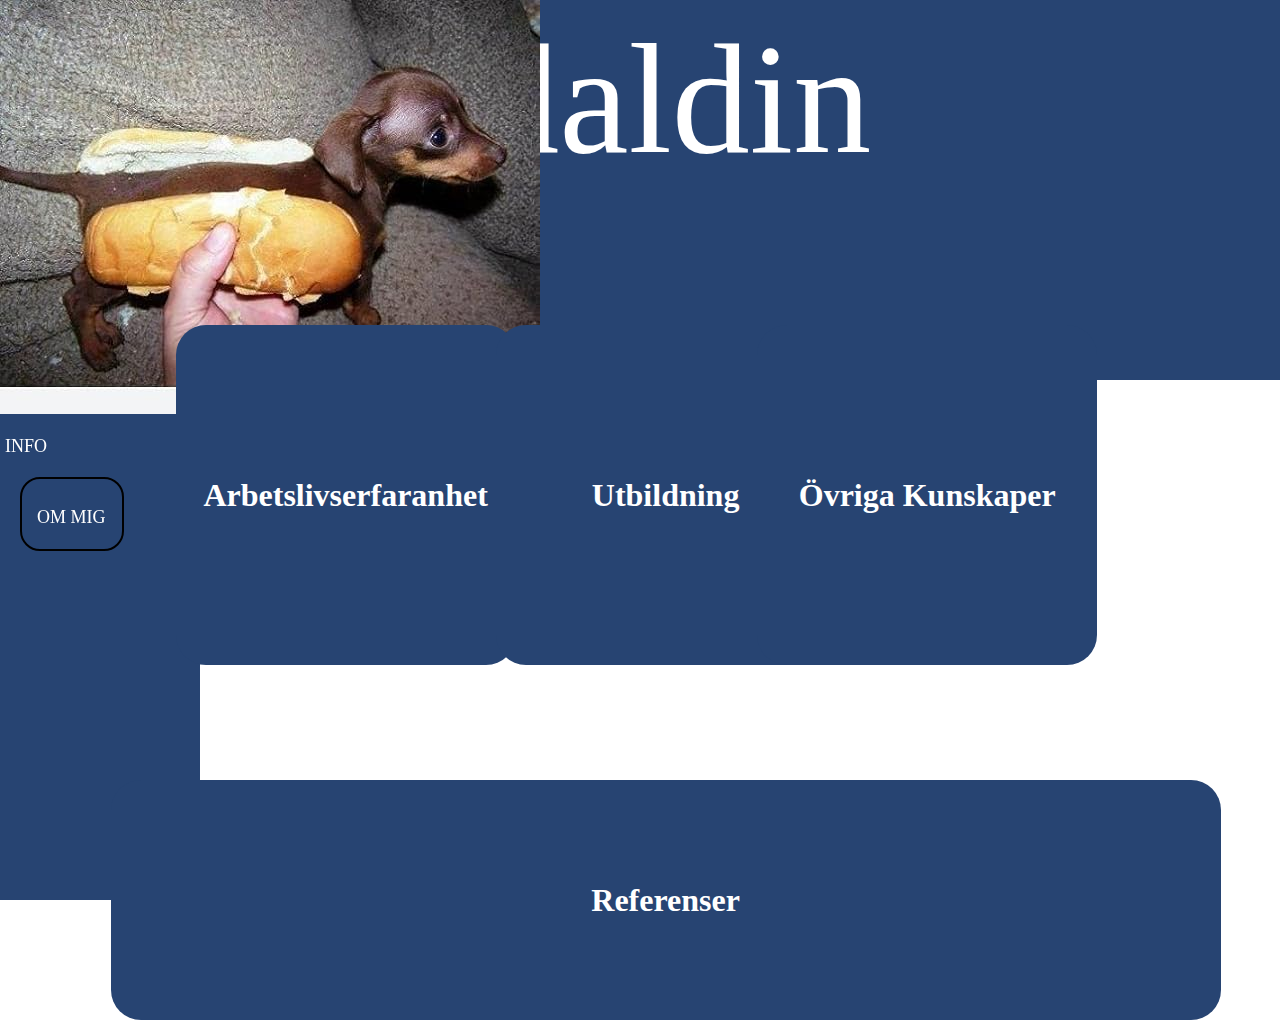
<file: index.html>
<!DOCTYPE html>
<html lang="en">
<head>
    <!-- Dokumentets metadata -->
    <meta charset="UTF-8"> <!-- Teckenuppsättningen för dokumentet -->
    <meta name="viewport" content="width=device-width, initial-scale=1.0"> <!-- Responsiva inställningar för viewport -->
    <title>Majdaldin Omran</title> <!-- Dokumentets titel -->
    <link rel="stylesheet" type="text/css" href="style.css"> <!-- Länk till en extern CSS-fil för stildefinitioner -->
</head>
<body>

<!-- Header-sektion -->
<div class="h1">
    <header class="header">
        <div class="namn">
            <a href="#"><nav>Majdaldin Omran</nav></a> <!-- Navigeringslänk inom header -->
        </div>
    </header>
</div>

<!-- Bakgrundssektion -->
<div class="background">
    <!-- Placeholder för eventuell bakgrundsinformation -->
</div>

<!-- Profilbild och Kontaktinformation-sektion -->
<div class="bild">
    <div class="content">
        <!-- Profilbild -->
        <img src="7159203._SX540_.jpg" alt="Profilbild">
    </div>

    <div class="side">
        <!-- Kontaktinformation -->
        <p>INFO</p>
        
        <!-- Länk till "Om Mig" -->
        <a href="om_mig.html">
            <div class="mig">
                <p>OM&nbsp;MIG</p>
            </div>
        </a>
    </div>
</div>

<!-- Navigationslänkar till olika sektioner -->
<a href="Arbetslivserfaranhet.html">
    <div class="box left">
        <h1>Arbetslivserfaranhet</h1>
    </div>
</a>

<a href="Utbildning.html">
    <div class="box center">
        <h1>Utbildning</h1>
    </div>
</a>

<a href="ÖvrigaKunskaper.html">
    <div class="box right">
        <h1>Övriga Kunskaper</h1>
    </div>
</a>

<a href="Referenser.html">
    <div class="boxdown">
        <h1>Referenser</h1>
    </div>
</a>

</body>
</html>
</file>
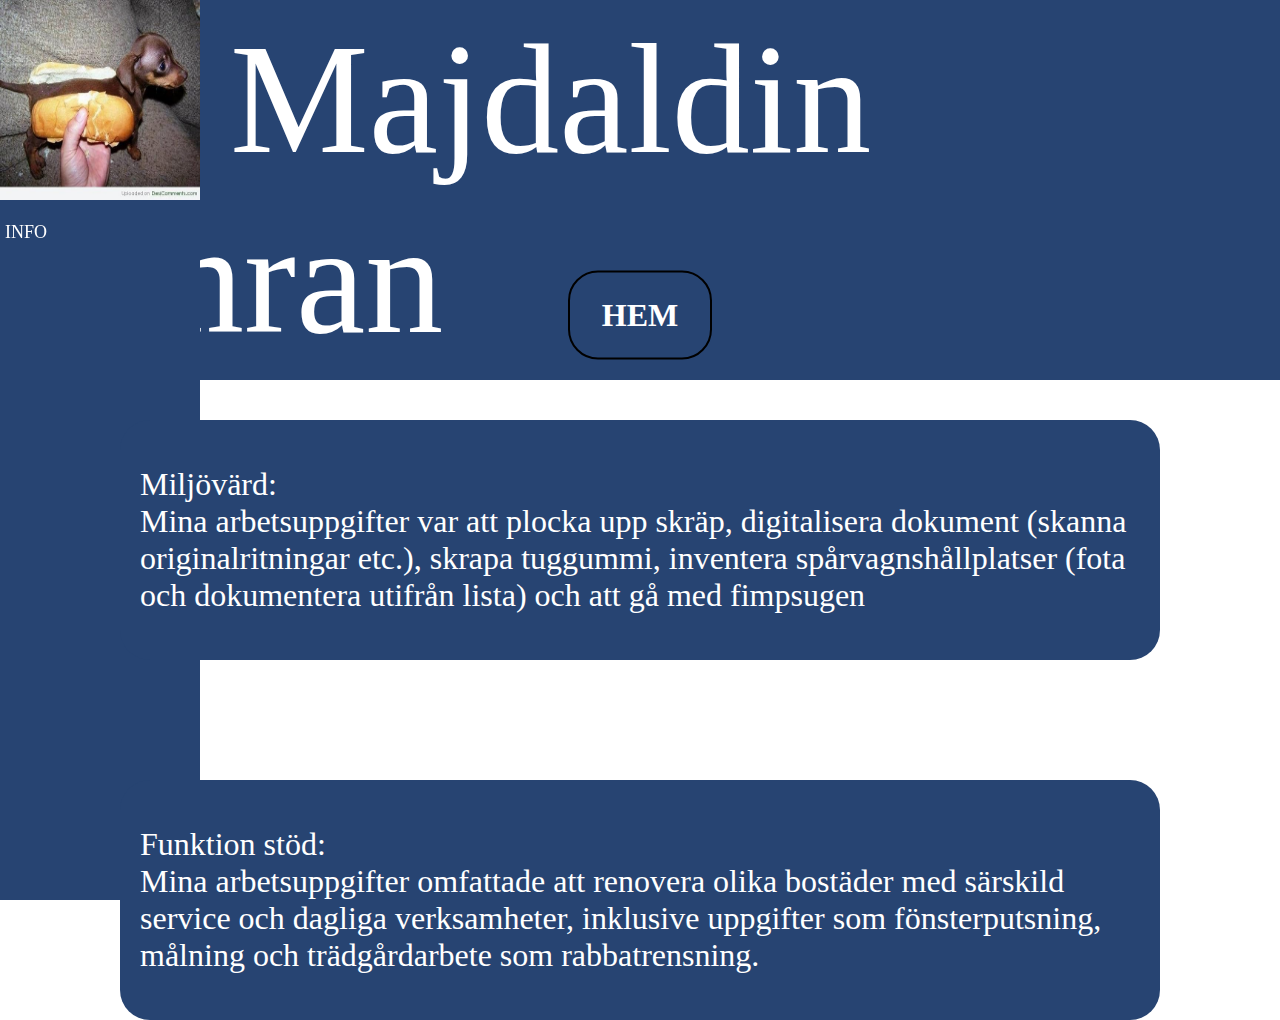
<file: Arbetslivserfaranhet.html>
<!DOCTYPE html>
<html lang="en">
<head>
    <!-- Dokumentets metadata -->
    <meta charset="UTF-8"> <!-- Deklarerar teckenuppsättningen för dokumentet -->
    <meta name="viewport" content="width=device-width, initial-scale=1.0"> <!-- Responsiva inställningar för viewport -->
    <title>Majdaldin Omran</title> <!-- Dokumentets titel -->
    <link rel="stylesheet" type="text/css" href="style.css"> <!-- Länk till en extern CSS-fil för stildefinitioner -->
</head>
<body>

<!-- Header-sektion -->
<div class="h1">
    <header class="header">
        <div class="namn">
            <a href="#"><nav>Majdaldin Omran</nav></a> <!-- Navigeringslänk inom header -->
        </div>
    </header>
</div>

<!-- Bakgrundssektion -->
<div class="background">
    <!-- Plats för eventuell bakgrundsinformation -->
</div>

<!-- Profilbild och Kontaktinformation-sektion -->
<div class="bild">
    <div class="content">
        <!-- Profilbild -->
        <img src="7159203._SX540_.jpg" width="200px" height="200px" alt="Profilbild">
    </div>

    <div class="side">
        <!-- Kontaktinformation -->
        <p>INFO</p>
    </div>
</div>

<!-- Hemlänk-sektion -->
<a href="index.html">
    <div class="hemma">
        <h1>HEM</h1>
    </div>
</a>

<!-- Arbetslivserfarenhetssektioner -->
<div class="arbets upe">
    <!-- Arbetslivserfarenhet - Miljövärd -->
    <p>Miljövärd:<br>
        Mina arbetsuppgifter var att plocka upp skräp, digitalisera dokument (skanna originalritningar etc.), skrapa tuggummi, inventera spårvagnshållplatser (fota och dokumentera utifrån lista) och att gå med fimpsugen</p>
</div>

<div class="arbets nere">
    <!-- Arbetslivserfarenhet - Funktion stöd -->
    <p>Funktion stöd:<br>
        Mina arbetsuppgifter omfattade att renovera olika bostäder med särskild service och dagliga verksamheter, inklusive uppgifter som fönsterputsning, målning och trädgårdarbete som rabbatrensning.</p>
</div>

</body>
</html>
</file>
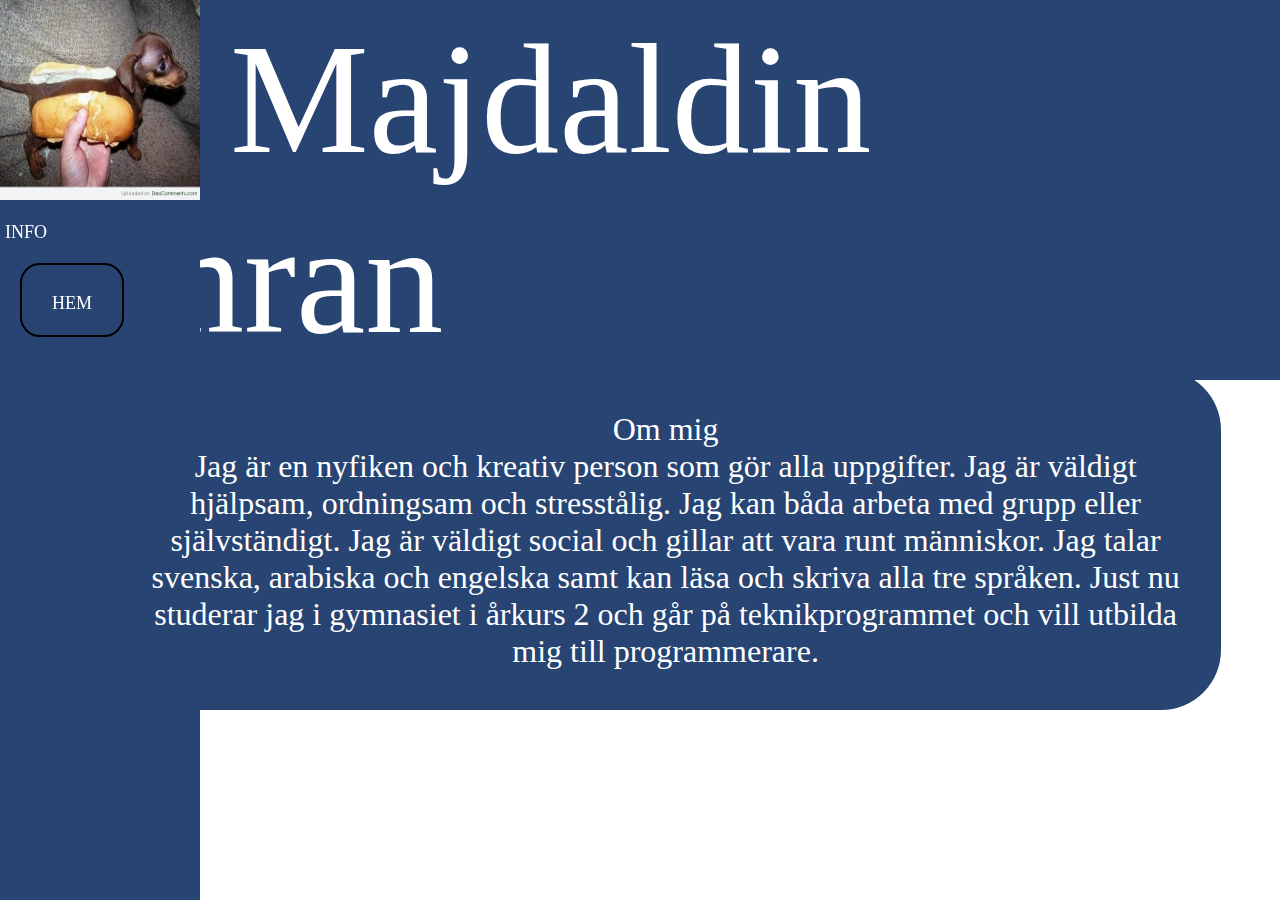
<file: om_mig.html>
<!DOCTYPE html>
<html lang="en">
<head>
    <!-- Dokumentets metadata -->
    <meta charset="UTF-8"> <!-- Teckenuppsättningen för dokumentet -->
    <meta name="viewport" content="width=device-width, initial-scale=1.0"> <!-- Responsiva inställningar för viewport -->
    <title>Majdaldin Omran</title> <!-- Dokumentets titel -->
    <link rel="stylesheet" type="text/css" href="style.css"> <!-- Länk till en extern CSS-fil för stildefinitioner -->
</head>
<body>

<!-- Header-sektion -->
<div class="h1">
    <header class="header">
        <div class="namn">
            <a href="#"><nav>Majdaldin Omran</nav></a> <!-- Navigeringslänk inom header -->
        </div>
    </header>
</div>

<!-- Bakgrundssektion -->
<div class="background">
    <!-- Placeholder för eventuell bakgrundsinformation -->
</div>

<!-- Profilbild och Kontaktinformation-sektion -->
<div class="bild">
    <div class="content">
        <!-- Profilbild -->
        <img src="7159203._SX540_.jpg" width="200px" height="200px" alt="Profilbild">
    </div>

    <div class="side">
        <!-- Kontaktinformation -->
        <p>INFO</p>
        
        <!-- Länk till startsidan -->
        <a href="index.html">
            <div class="mig">
                <p style="text-indent: 20px;">HEM</p>
            </div>
        </a>
    </div>
</div>

<!-- Om Mig-sektion -->
<div class="ommig">
    <p>Om mig<br>
        Jag är en nyfiken och kreativ person som gör alla uppgifter. Jag är väldigt hjälpsam, ordningsam och stresstålig. Jag kan båda arbeta med grupp eller självständigt. Jag är väldigt social och gillar att vara runt människor. Jag talar svenska, arabiska och engelska samt kan läsa och skriva alla tre språken. Just nu studerar jag i gymnasiet i årkurs 2 och går på teknikprogrammet och vill utbilda mig till programmerare.</p>
</div>

</body>
</html>
</file>
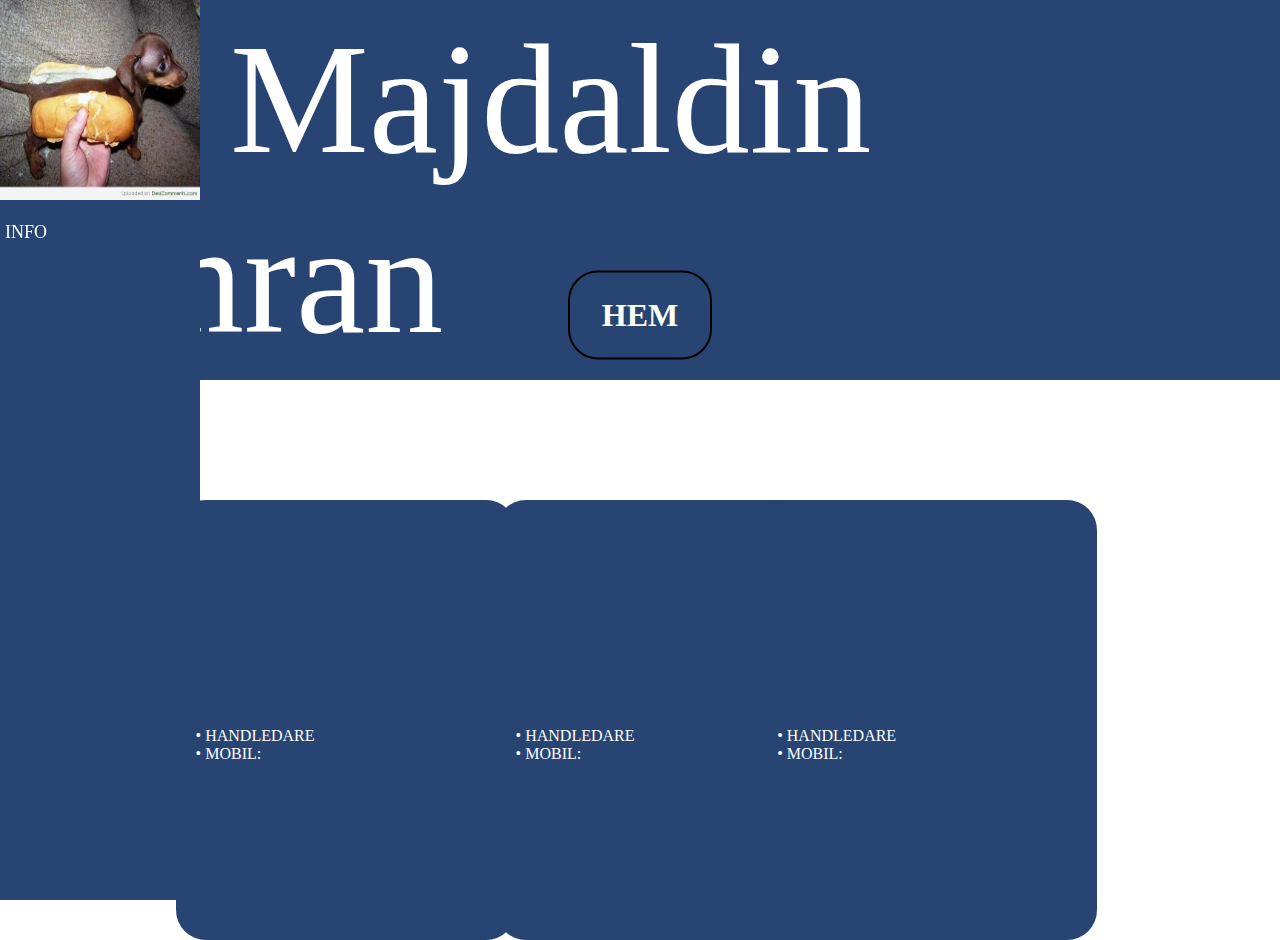
<file: Referenser.html>
<!DOCTYPE html>
<html lang="en">
<head>
    <!-- Dokumentets metadata -->
    <meta charset="UTF-8"> <!-- Teckenuppsättningen för dokumentet -->
    <meta name="viewport" content="width=device-width, initial-scale=1.0"> <!-- Responsiva inställningar för viewport -->
    <title>Majdaldin Omran</title> <!-- Dokumentets titel -->
    <link rel="stylesheet" type="text/css" href="style.css"> <!-- Länk till en extern CSS-fil för stildefinitioner -->
</head>
<body>

<!-- Header-sektion -->
<div class="h1">
    <header class="header">
        <div class="namn">
            <a href="#"><nav>Majdaldin Omran</nav></a> <!-- Navigeringslänk inom header -->
        </div>
    </header>
</div>

<!-- Bakgrundssektion -->
<div class="background">
    <!-- Placeholder för eventuell bakgrundsinformation -->
</div>

<!-- Profilbild och Kontaktinformation-sektion -->
<div class="bild">
    <div class="content">
        <!-- Profilbild -->
        <img src="7159203._SX540_.jpg" width="200px" height="200px" alt="Profilbild">
    </div>

    <div class="side">
        <!-- Kontaktinformation -->
        <p>INFO</p>
    </div>
</div>

<!-- Hemlänk-sektion -->
<a href="index.html">
    <div class="hemma">
        <h1>HEM</h1>
    </div>
</a>

<!-- Referenssektioner -->
<div class="ref vänster">
    <p style="text-align: center;"><br></p>
    <p>• HANDLEDARE<br>
    • MOBIL: </p>
</div>

<div class="ref mitten">
    <p style="text-align: center;"><br></p>
    <p>• HANDLEDARE<br>
    • MOBIL: </p>
</div>

<div class="ref höger">
    <p style="text-align: center;"><br></p>
    <p>• HANDLEDARE<br>
    • MOBIL: </p>
</div>

</body>
</html>
</file>
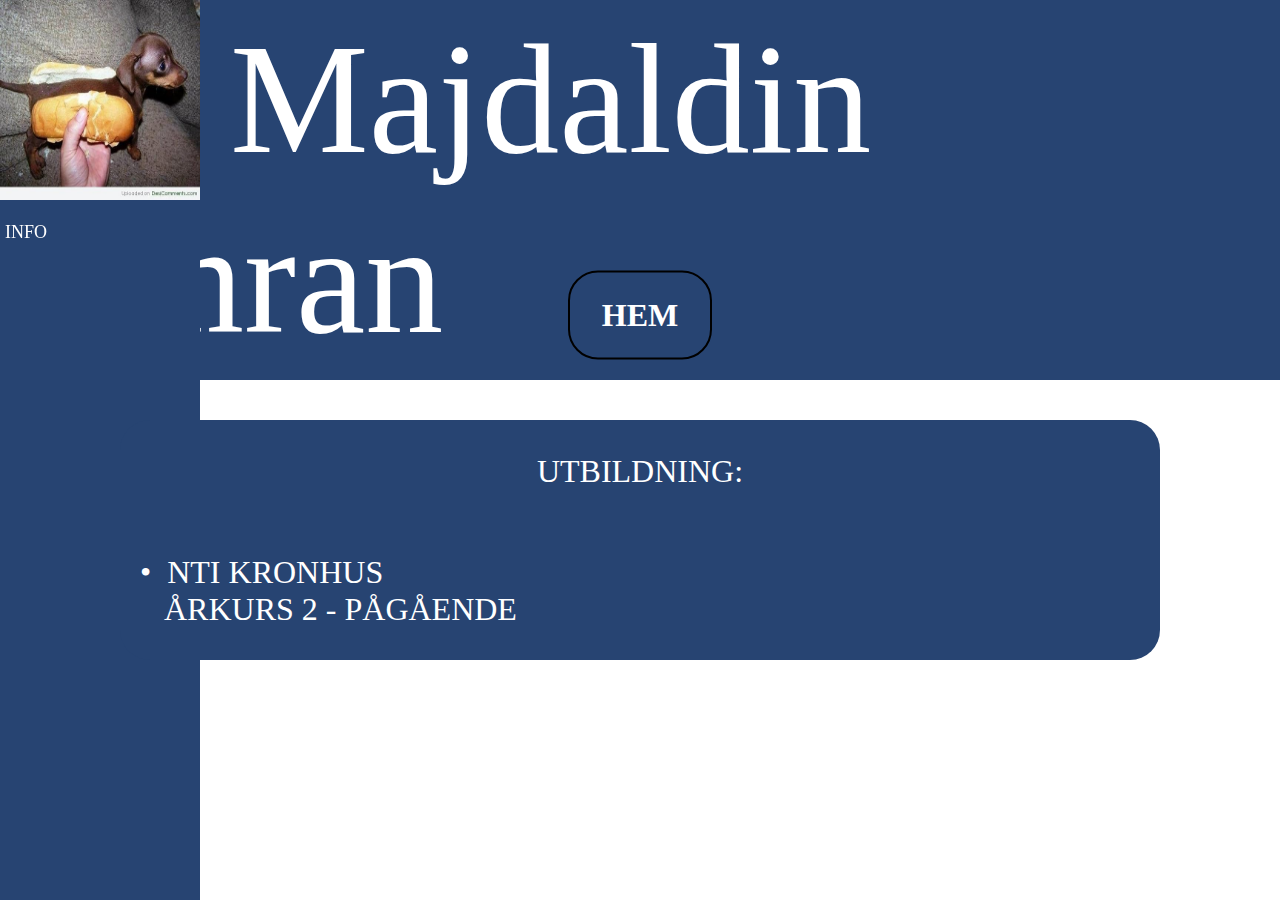
<file: Utbildning.html>
<!DOCTYPE html>
<html lang="en">
<head>
    <!-- Dokumentets metadata -->
    <meta charset="UTF-8"> <!-- Teckenuppsättningen för dokumentet -->
    <meta name="viewport" content="width=device-width, initial-scale=1.0"> <!-- Responsiva inställningar för viewport -->
    <title>Majdaldin Omran</title> <!-- Dokumentets titel -->
    <link rel="stylesheet" type="text/css" href="style.css"> <!-- Länk till en extern CSS-fil för stildefinitioner -->
</head>
<body>

<!-- Header-sektion -->
<div class="h1">
    <header class="header">
        <div class="namn">
            <a href="#"><nav>Majdaldin Omran</nav></a> <!-- Navigeringslänk inom header -->
        </div>
    </header>
</div>

<!-- Bakgrundssektion -->
<div class="background">
    <!-- Placeholder för eventuell bakgrundsinformation -->
</div>

<!-- Profilbild och Kontaktinformation-sektion -->
<div class="bild">
    <div class="content">
        <!-- Profilbild -->
        <img src="7159203._SX540_.jpg" width="200px" height="200px" alt="Profilbild">
    </div>

    <div class="side">
        <!-- Kontaktinformation -->
        <p>INFO</p>
    </div>
</div>

<!-- Hemlänk-sektion -->
<a href="index.html">
    <div class="hemma">
        <h1>HEM</h1>
    </div>
</a>

<!-- Utbildningssektion -->
<div class="utbildning">
    <p style="text-align: center;">UTBILDNING:</p>

    <p>•&nbsp;&nbsp;NTI KRONHUS<br>
       &nbsp;&nbsp;&nbsp;ÅRKURS 2 - PÅGÅENDE 
    </p>
</div>

</body>
</html>
</file>
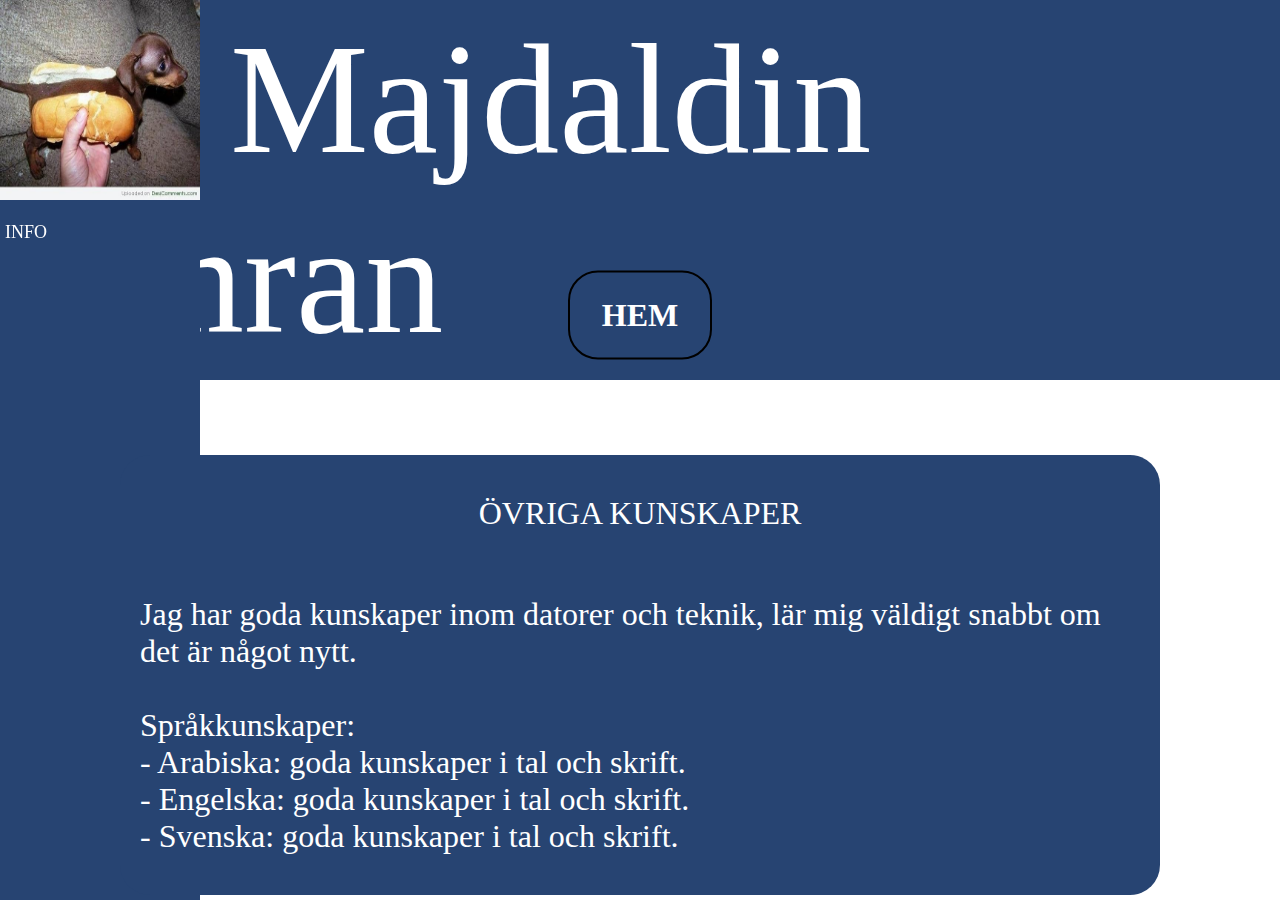
<file: ÖvrigaKunskaper.html>
<!DOCTYPE html>
<html lang="en">
<head>
    <!-- Dokumentets metadata -->
    <meta charset="UTF-8"> <!-- Teckenuppsättningen för dokumentet -->
    <meta name="viewport" content="width=device-width, initial-scale=1.0"> <!-- Responsiva inställningar för viewport -->
    <title>Majdaldin Omran</title> <!-- Dokumentets titel -->
    <link rel="stylesheet" type="text/css" href="style.css"> <!-- Länk till en extern CSS-fil för stildefinitioner -->
</head>
<body>

<!-- Header-sektion -->
<div class="h1">
    <header class="header">
        <div class="namn">
            <a href="#"><nav>Majdaldin Omran</nav></a> <!-- Navigeringslänk inom header -->
        </div>
    </header>
</div>

<!-- Bakgrundssektion -->
<div class="background">
    <!-- Placeholder för eventuell bakgrundsinformation -->
</div>

<!-- Profilbild och Kontaktinformation-sektion -->
<div class="bild">
    <div class="content">
        <!-- Profilbild -->
        <img src="7159203._SX540_.jpg" width="200px" height="200px" alt="Profilbild">
    </div>

    <div class="side">
        <!-- Kontaktinformation -->
        <p>INFO</p>
    </div>
</div>

<!-- Hemlänk-sektion -->
<a href="index.html">
    <div class="hemma">
        <h1>HEM</h1>
    </div>
</a>

<!-- Övriga Kunskaper-sektion -->
<div class="övriga">
    <p style="text-align: center;">ÖVRIGA KUNSKAPER</p>

    <p>
        Jag har goda kunskaper inom datorer och teknik, lär mig väldigt snabbt om det är något nytt.<br><br>
        Språkkunskaper:<br>
        - Arabiska: goda kunskaper i tal och skrift.<br>
        - Engelska: goda kunskaper i tal och skrift.<br>
        - Svenska: goda kunskaper i tal och skrift.
    </p>
</div>

</body>
</html>
</file>
<file: style.css>
/* Allmän styling för hela dokumentet */
body {
    background-color: white;
    margin: 0;
    display: box; /* Bör kanske vara "display: flex;" eller "display: grid;" beroende på önskat beteende */
}

/* Header-sektion */
.h1 {
    background-color: #274472;
    color: white;
    font-size: 156px;
    padding: 10px;
}

.header {
    display: flexbox; /* Borde vara "display: flex;" för att använda flexbox */
    align-items: center;
    justify-content: space-between;
    text-indent: 220px;
}

/* Bakgrundssektion */
.background {
    position: fixed;
    top: 0;
    left: 0;
    height: 100%;
    width: 200px;
    background-color: #274472;
}

/* Profilbild och kontaktinformation-sektion */
.bild {
    position: absolute;
    top: 0px;
    left: 0px;
    width: 10px;
    height: 10px;
    background-size: cover;
    background-position: center;
    color: white;
    font: bold; /* Ej giltig CSS-egenskap */
}

/* Box-sektion för olika kategorier (Arbetslivserfarenhet, Utbildning, Övriga Kunskaper) */
.box {
    width: 300px;
    height: 300px;
    padding: 20px;
    text-align: center;
    position: absolute;
    top: 55%;
    transform: translate(-50%, -50%);
    color: white;
    display: flex;
    flex-direction: column;
    justify-content: center;
    border-radius: 30px;
}

.left {
    background-color: #274472;
    left: 27%;
}

.center {
    background-color: #274472;
    left: 52%;
}

.right {
    background-color: #274472;
    right: 1%;
}

/* Box-sektion för Referenser */
.boxdown {
    width: 1070px;
    height: 200px;
    padding: 20px;
    text-align: center;
    position: absolute;
    top: 150%;
    transform: translate(-50%, -50%);
    color: white;
    display: flex;
    flex-direction: column;
    justify-content: center;
    border-radius: 30px;
    background-color: #274472;
    left: 52%;
    top: 100%;
}

/* Sidoinformation */
.side {
    text-indent: 5px;
    font-size: large;
}

/* Stil för "Om Mig"-länken */
.mig {
    width: 80px;
    height: 50px;
    border: 2px solid black;
    padding: 10px;
    margin: 20px;
    border-radius: 20px;
}

/* Länkstil */
a {
    text-decoration: none;
    color: white;
    font: bold; /* Ej giltig CSS-egenskap */
}

/* Sektion för personlig information och beskrivning */
.ommig {
    width: 1070px;
    height: 300px;
    padding: 20px;
    text-align: center;
    position: absolute;
    transform: translate(-50%, -50%);
    color: white;
    display: flex;
    flex-direction: column;
    justify-content: center;
    border-radius: 60px;
    background-color: #274472;
    left: 52%;
    top: 60%;
    font-size: xx-large;
}

/* Arbetslivserfarenhetssektion */
.arbets {
    width: 1000px;
    height: 200px;
    padding: 20px;
    text-align: left;
    position: absolute;
    top: 55%;
    transform: translate(-50%, -50%);
    color: white;
    display: flex;
    flex-direction: column;
    justify-content: center;
    border-radius: 30px;
    font-size: xx-large;
}

.upe {
    background-color: #274472;
    left: 50%;
    top: 60%;
}

.nere {
    background-color: #274472;
    left: 50%;
    top: 100%;
}

/* Hemlänk */
.hemma {
    left: 50%;
    top: 35%;
    font-size: medium;
    width: 100px;
    height: 45px;
    padding: 20px;
    position: absolute;
    transform: translate(-50%, -50%);
    color: white;
    display: flex;
    flex-direction: column;
    justify-content: center;
    border-radius: 30px;
    background-color: #274472;
    border: 2px solid black;
    text-align: center;
}

/* Utbildningssektion */
.utbildning {
    width: 1000px;
    height: 200px;
    padding: 20px;
    text-align: left;
    position: absolute;
    top: 60%;
    transform: translate(-50%, -50%);
    color: white;
    display: flex;
    flex-direction: column;
    justify-content: center;
    border-radius: 30px;
    font-size: xx-large;
    background-color: #274472;
    left: 50%;
}

/* Övriga Kunskaper-sektion */
.övriga {
    width: 1000px;
    height: 400px;
    padding: 20px;
    text-align: left;
    position: absolute;
    top: 75%;
    transform: translate(-50%, -50%);
    color: white;
    display: flex;
    flex-direction: column;
    justify-content: center;
    border-radius: 30px;
    font-size: xx-large;
    background-color: #274472;
    left: 50%;
}

/* Referenssektioner */
.ref {
    width: 300px;
    height: 400px;
    padding: 20px;
    text-align: center;
    position: absolute;
    top: 80%;
    transform: translate(-50%, -50%);
    color: white;
    display: flex;
    flex-direction: column;
    justify-content: center;
    border-radius: 30px;
}

/* Stil för vänster referens */
.vänster {
    background-color: #274472;
    left: 27%;
    text-align: left;
}

/* Stil för mitten referens */
.mitten {
    background-color: #274472;
    left: 52%;
    text-align: left;
}

/* Stil för höger referens */
.höger {
    background-color: #274472;
    right: 1%;
    text-align: left;
}
</file>
